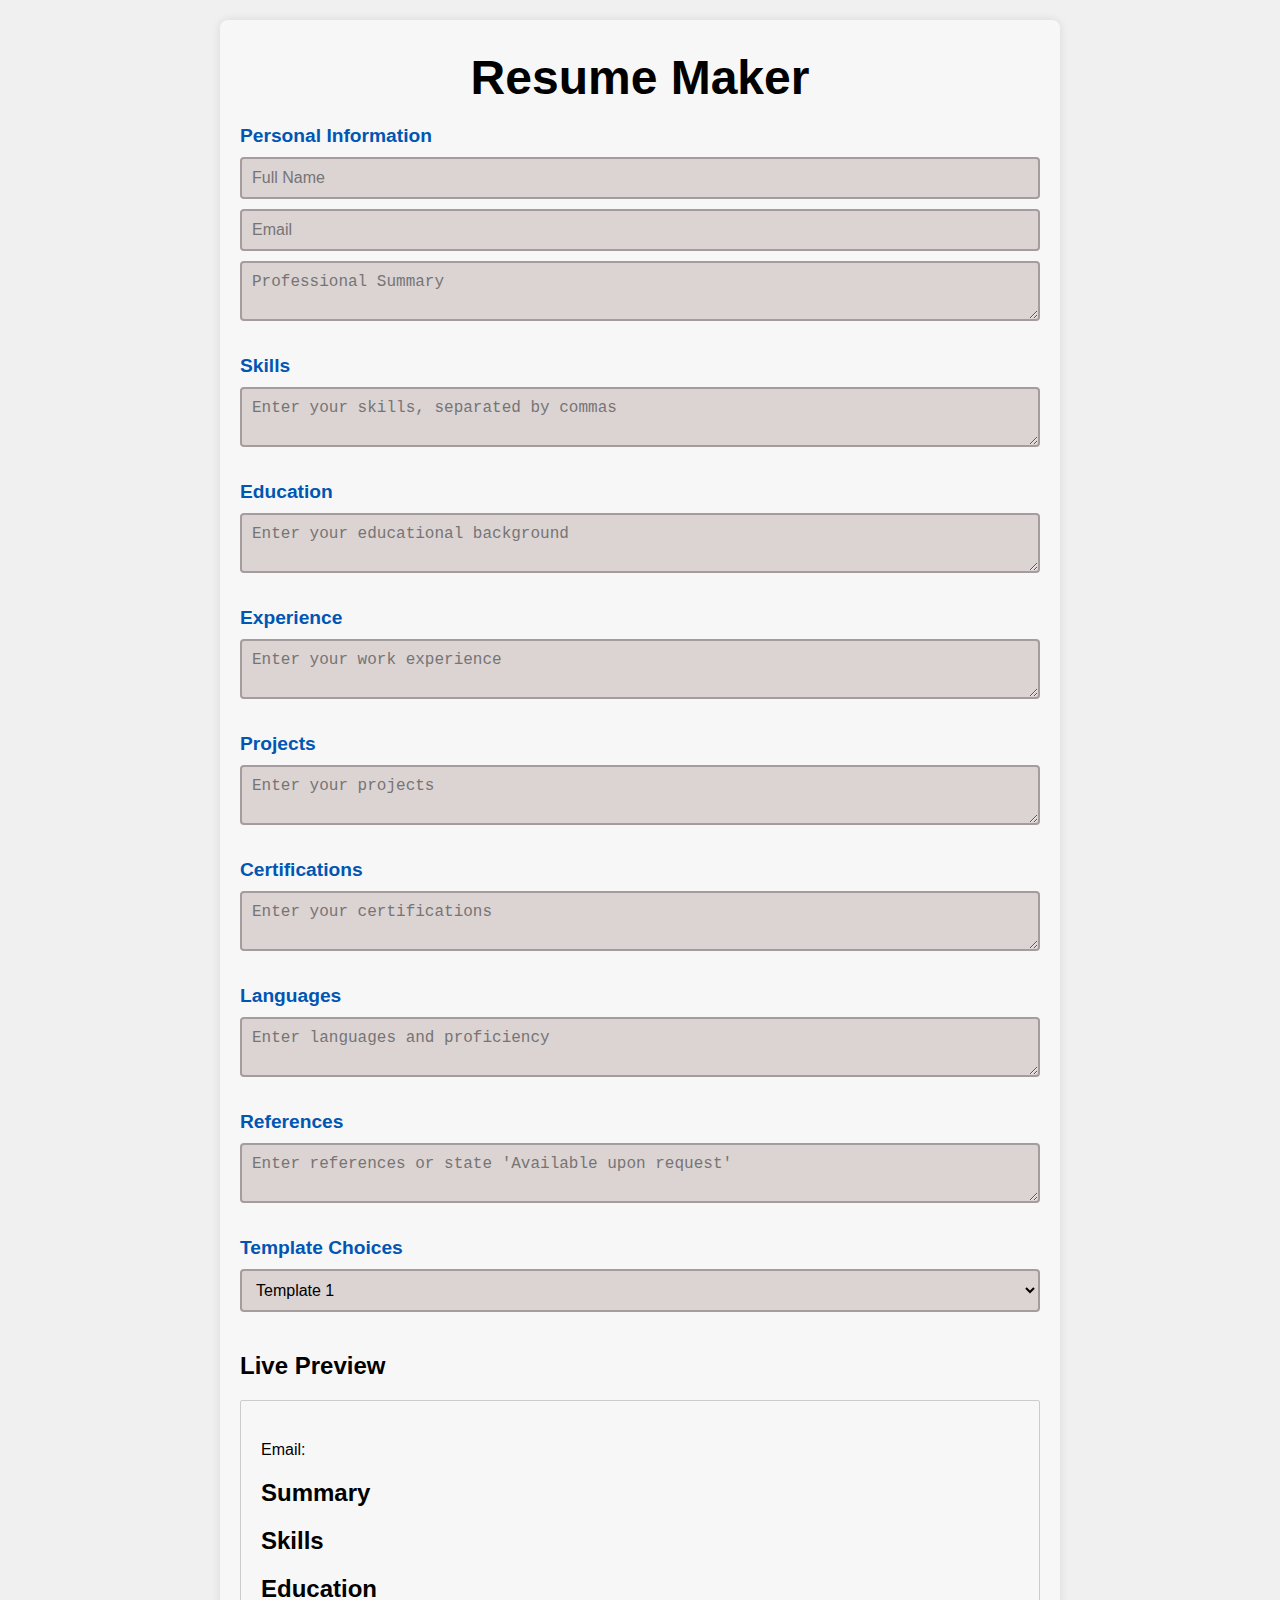
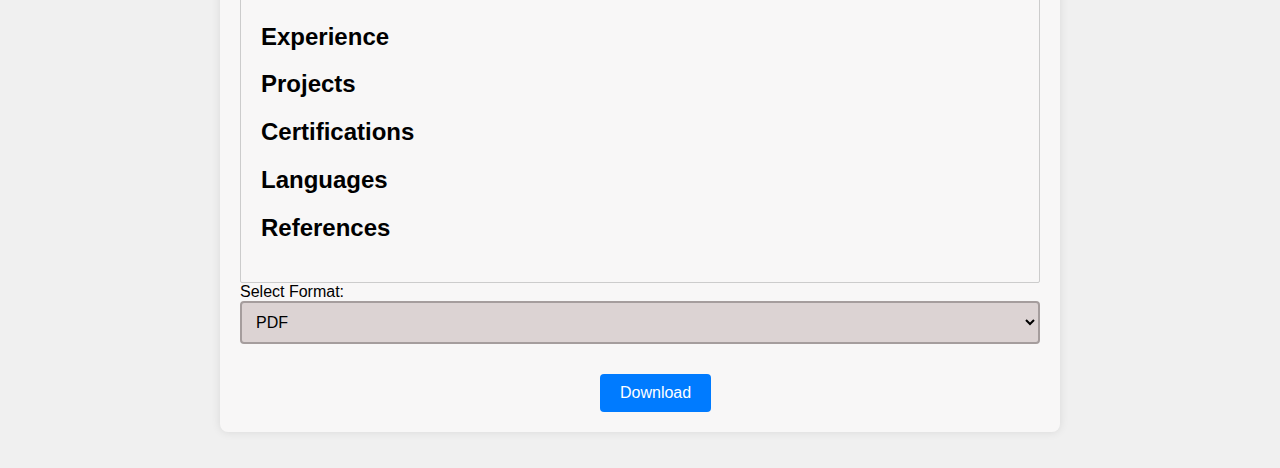
<file: Raushan Kumar-easy/Task 2/index.html>
<!DOCTYPE html>
<html lang="en">
<head>
    <meta charset="UTF-8">
    <meta name="viewport" content="width=device-width, initial-scale=1.0">
    <title>Resume Maker</title>
    <link rel="stylesheet" href="style.css">
</head>
<body>
    <div class="container">
        <h1>Resume Maker</h1>
        <div class="form-section">
            <h2>Personal Information</h2>
            <input type="text" id="name" placeholder="Full Name">
            <input type="text" id="email" placeholder="Email">
            <textarea id="summary" placeholder="Professional Summary"></textarea>
        </div>
        <div class="form-section">
            <h2>Skills</h2>
            <textarea id="skills" placeholder="Enter your skills, separated by commas"></textarea>
        </div>
        <div class="form-section">
            <h2>Education</h2>
            <textarea id="education" placeholder="Enter your educational background"></textarea>
        </div>
        <div class="form-section">
            <h2>Experience</h2>
            <textarea id="experience" placeholder="Enter your work experience"></textarea>
        </div>
        <div class="form-section">
            <h2>Projects</h2>
            <textarea id="projects" placeholder="Enter your projects"></textarea>
        </div>
        <div class="form-section">
            <h2>Certifications</h2>
            <textarea id="certifications" placeholder="Enter your certifications"></textarea>
        </div>
        <div class="form-section">
            <h2>Languages</h2>
            <textarea id="languages" placeholder="Enter languages and proficiency"></textarea>
        </div>
        <div class="form-section">
            <h2>References</h2>
            <textarea id="references" placeholder="Enter references or state 'Available upon request'"></textarea>
        </div>
        <div class="form-section">
            <h2>Template Choices</h2>
            <select id="template">
                <option value="template1">Template 1</option>
                <option value="template2">Template 2</option>
                <option value="template3">Template 3</option>
            </select>
        </div>
        <div class="preview-section">
            <h2>Live Preview</h2>
            <div id="preview"></div>
            <div id="formatSelection">
                <label for="formatSelect">Select Format:</label>
                <select id="formatSelect">
                    <option value="pdf">PDF</option>
                    <option value="docx">DOCX</option>
                    <option value="txt">TXT</option>
                </select>
                <button onclick="downloadResume()">Download</button>
            
            </div>
        </div>
    </div>

    <script src="scripts.js"></script>
</body>
</html>
</file>
<file: Raushan Kumar-easy/Task 2/style.css>
body {
    font-family: Arial, sans-serif;
    background-color: #f0f0f0;
    margin: 0;
    padding: 0;
}

.container {
    max-width: 800px;
    margin: 20px auto;
    background-color: #f8f7f7;
    padding: 20px;
    border-radius: 8px;
    box-shadow: 0 0 10px rgba(0, 0, 0, 0.1);
}
.container h1{
    text-align: center;
    font-size: 3em;
    margin-top: 10px;
    margin-bottom: 20px;
    font-weight: 600;
}

.form-section {
    margin-bottom: 20px;
}

.form-section h2 {
    margin-bottom: 10px;
    font-size: 1.2em;
    color: #0056b3;
}

textarea, input[type="text"], select {
    width: 100%;
    padding: 10px;
    font-size: 16px;
    border: 2px solid #a59d9d;
    background: #d5cbcbd1;
    border-radius: 4px;
    box-sizing: border-box;
    margin-bottom: 10px;
}

button {
    padding: 10px 20px;
    background-color: #007bff;
    color: #fff;
    border: none;
    border-radius: 4px;
    cursor: pointer;
    font-size: 16px;
    margin-top: 20px;
    align-items: center;
    margin-left: 45%;

}

button:hover {
    background-color: #0056b3;
}

.preview-section {
    margin-top: 30px;
}

#preview {
    border: 1px solid #ccc;
    padding: 20px;
    min-height: 300px;
    overflow-y: auto;
    border-radius: 2px;
}
</file>
